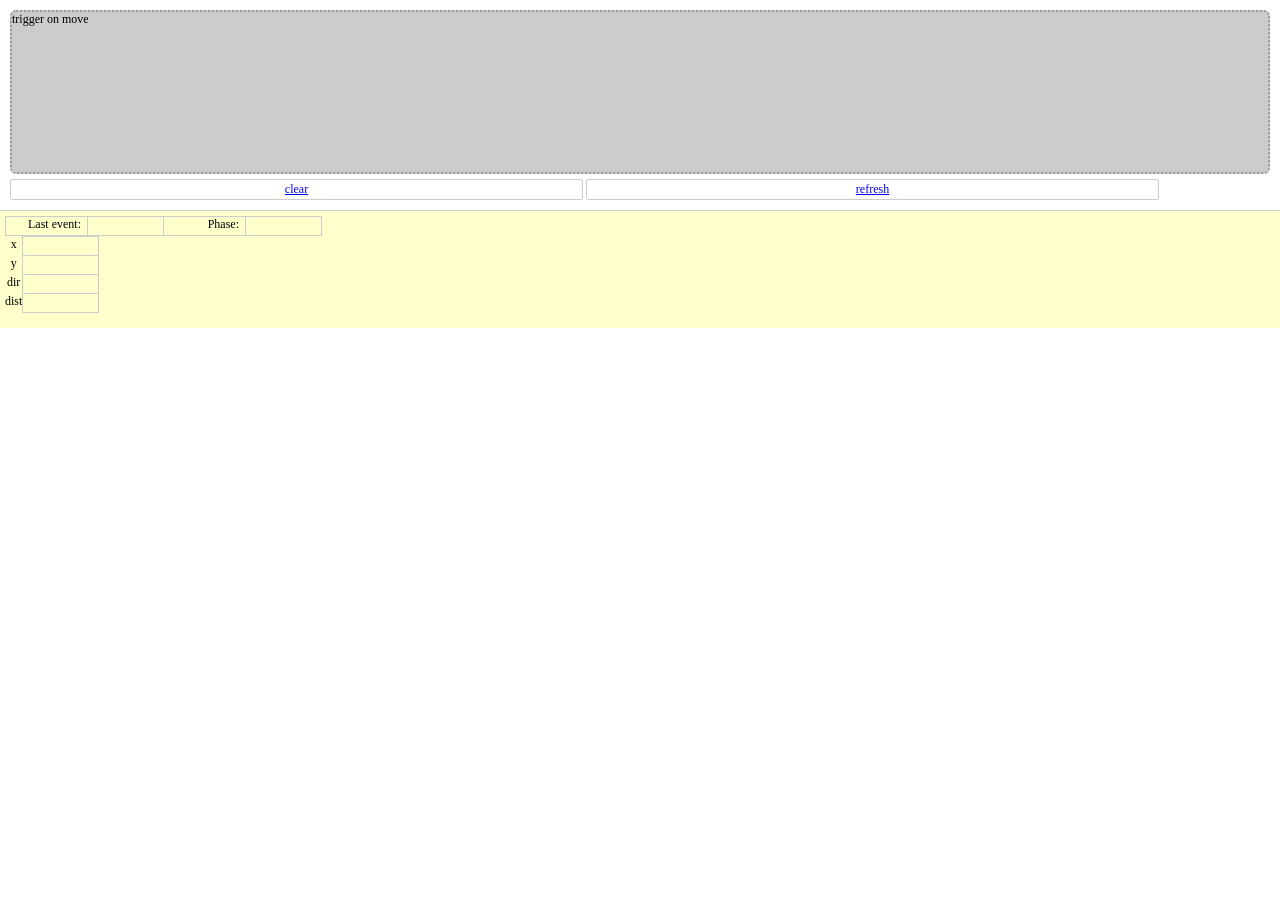
<file: index.html>
<!DOCTYPE html>
<!-- Conditional comment for mobile ie7 http://blogs.msdn.com/b/iemobile/ -->
<!--[if IEMobile 7 ]>		<html class="no-js iem7"> <![endif]-->
<!--[if (gt IEMobile 7)|!(IEMobile)]><!--> <html class="no-js"> <!--<![endif]-->
	<head>
		<meta charset="utf-8">
		
		<title>SimpleTouch plugin</title>
		
		<meta name="viewport" content="width=device-width, initial-scale=1.0, user-scalable=no">
		
		<link rel="stylesheet" href="css/reset.min.css">
		<link rel="stylesheet" href="css/touchtest.css">
		
		<script src="js/modernizr.custom.js"></script>
	</head>
	
	<body>
		
		<div class="test swipe">
			<div id="toucharea">trigger on move</div>
			<a class="action" href="#" id="clear">clear</a>
			<a class="action" href="touchEvents.html" id="refresh">refresh</a>
		</div>
		
		<div class="feedback" id="varlog">
			<table>
				<tr>
					<td class="th">Last event:</td>
					<td id="lasteventlog"></td>
					<td class="th">Phase:</td>
					<td id="phaselog"></td>
				</tr>
			</table>
			
			<table id="touchlog">
				<tr>
					<th>x</th>
					<td id="t0-x"></td>
				</tr>
				<tr>
					<th>y</th>
					<td id="t0-y"></td>
				</tr>
				<tr>
					<th>dir</th>
					<td id="t0-dir"></td>
				</tr>
				<tr>
					<th>dist</th>
					<td id="t0-dist"></td>
				</tr>
			</table>
		</div>
		<div class="feedback" id="log"></div>
		
		<script src="http://ajax.googleapis.com/ajax/libs/jquery/2.1.0/jquery.min.js"></script>
		<script src="js/jquery.simpleTouch.js"></script>
		<script src="js/jquery.simpleTouch-init.js"></script>
	</body>
</html>
</file>
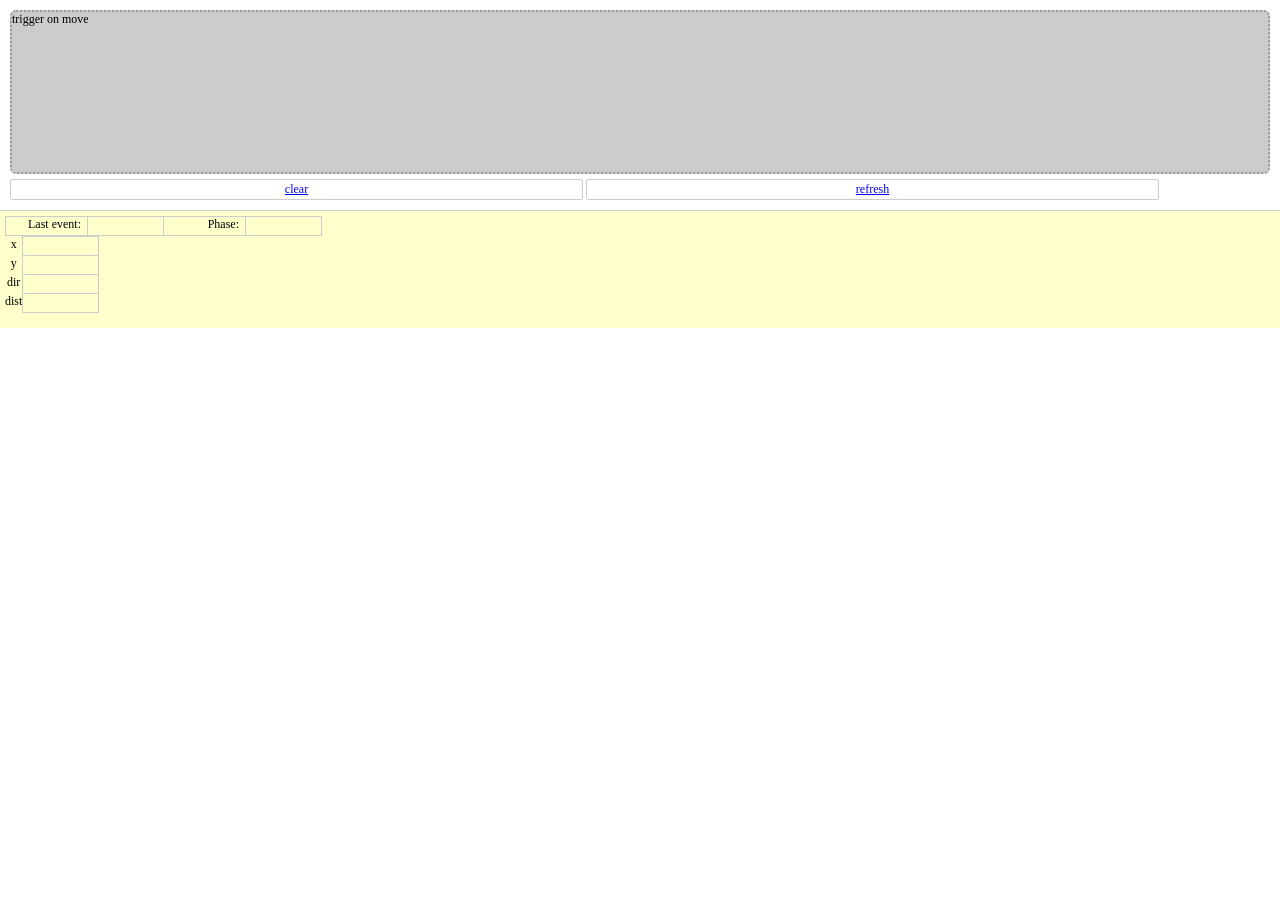
<file: demo-extended.html>
<!DOCTYPE html>
<!-- Conditional comment for mobile ie7 http://blogs.msdn.com/b/iemobile/ -->
<!--[if IEMobile 7 ]>		<html class="no-js iem7"> <![endif]-->
<!--[if (gt IEMobile 7)|!(IEMobile)]><!--> <html class="no-js"> <!--<![endif]-->
	<head>
		<meta charset="utf-8">
		
		<title>SimpleTouch plugin demo</title>
		
		<meta name="viewport" content="width=device-width, initial-scale=1.0, user-scalable=no">
		
		<link rel="stylesheet" href="css/reset.min.css">
		<link rel="stylesheet" href="css/touchtest.css">
		
		<script src="js/modernizr.custom.js"></script>
	</head>
	
	<body>
		
		<div class="test swipe">
			<div id="toucharea">trigger on move</div>
			<a class="action" href="#" id="clear">clear</a>
			<a class="action" href="touchEvents.html" id="refresh">refresh</a>
		</div>
		
		<div class="feedback" id="varlog">
			<table>
				<tr>
					<td class="th">Last event:</td>
					<td id="lasteventlog"></td>
					<td class="th">Phase:</td>
					<td id="phaselog"></td>
				</tr>
			</table>
			
			<table id="touchlog">
				<tr>
					<th>x</th>
					<td id="t0-x"></td>
				</tr>
				<tr>
					<th>y</th>
					<td id="t0-y"></td>
				</tr>
				<tr>
					<th>dir</th>
					<td id="t0-dir"></td>
				</tr>
				<tr>
					<th>dist</th>
					<td id="t0-dist"></td>
				</tr>
			</table>
		</div>
		<div class="feedback" id="log"></div>
		
		<script src="http://ajax.googleapis.com/ajax/libs/jquery/2.1.0/jquery.min.js"></script>
		<script src="js/jquery.simpleTouch.js"></script>
		<script src="js/jquery.simpleTouch-init-extended.js"></script>
	</body>
</html>
</file>
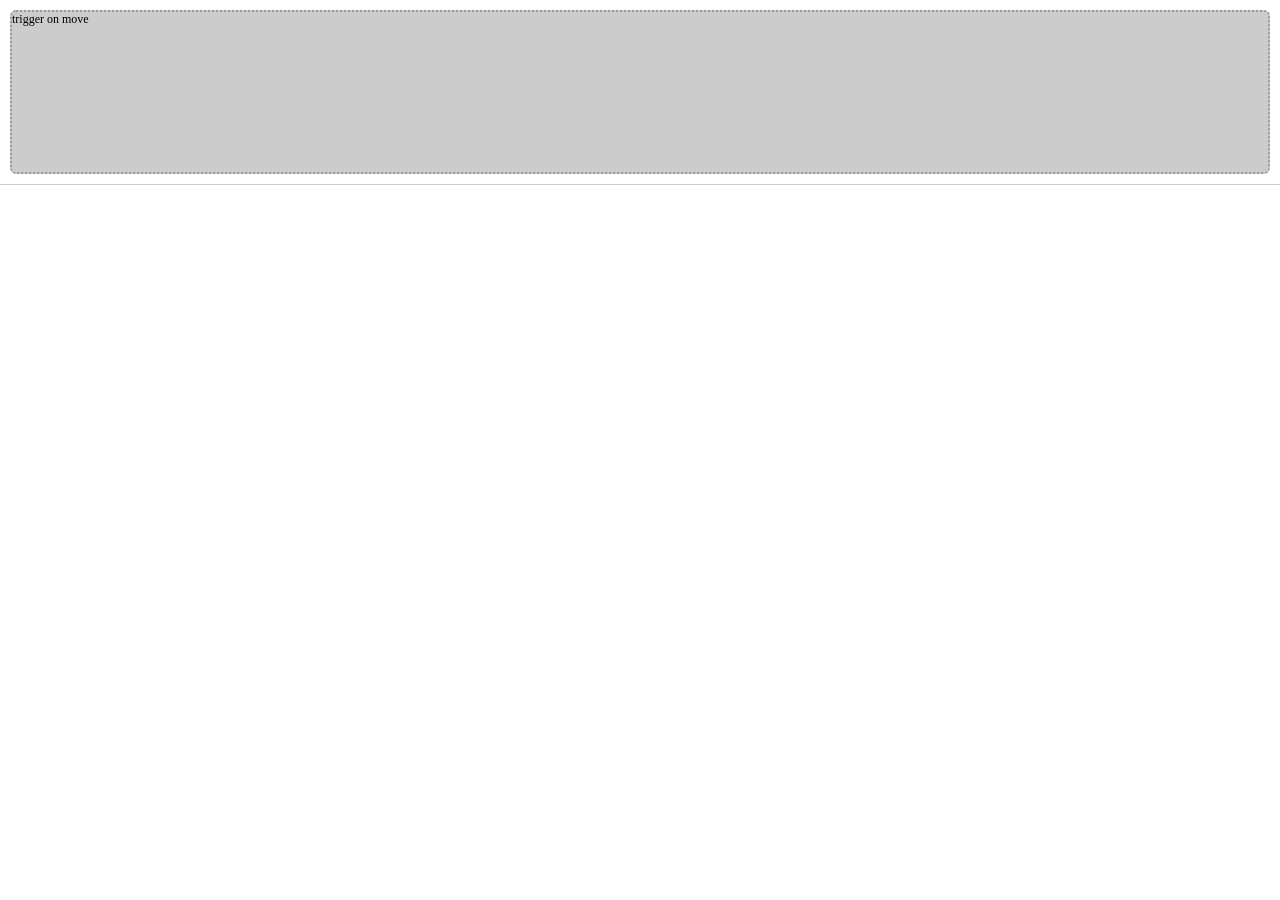
<file: demo.html>
<!DOCTYPE html>
<!-- Conditional comment for mobile ie7 http://blogs.msdn.com/b/iemobile/ -->
<!--[if IEMobile 7 ]>		<html class="no-js iem7"> <![endif]-->
<!--[if (gt IEMobile 7)|!(IEMobile)]><!--> <html class="no-js"> <!--<![endif]-->
	<head>
		<meta charset="utf-8">
		
		<title>SimpleTouch plugin demo</title>
		
		<meta name="viewport" content="width=device-width, initial-scale=1.0, user-scalable=no">
		
		<link rel="stylesheet" href="css/reset.min.css">
		<link rel="stylesheet" href="css/touchtest.css">
		
		<script src="js/modernizr.custom.js"></script>
	</head>
	
	<body>
		
		<div class="test swipe">
			<div id="toucharea">trigger on move</div>
		</div>
		
		
		<script src="http://ajax.googleapis.com/ajax/libs/jquery/2.1.0/jquery.min.js"></script>
		<script src="js/jquery.simpleTouch.js"></script>
		<script src="js/jquery.simpleTouch-init.js"></script>
	</body>
</html>
</file>
<file: css/touchtest.css>
* {
	/* disable iPhone popupjes voor select, open etc */
	-webkit-touch-callout: none;
	/*Disable selection/Copy of UIWebView*/
	-webkit-user-select: none;
}

body {
	font-family: 'trebuchet ms';
	font-size: 12px;
}

.test {
	border-bottom: 1px solid #ccc;
	padding: 10px;
}

#toucharea {
	margin: 0 auto 0;
	height: 160px;
	background: #ccc;
	border: 2px dotted #999;
	-moz-border-radius: 6px;
	-webkit-border-radius: 6px;
	border-radius: 6px;
}
td {
	width: 75px;
	height: 1.5em;
	border: 1px solid #ccc;
}
.th {
	padding-right: 0.5em;
	text-align: right;
}
.feedback {
	padding: 5px;
	background: #ffc;
}

.action {
	display: inline-block;
	margin-top: 5px;
	border: 1px solid #ccc;
	padding: 2px;
	width: 45%;
	border-radius: 2px;
	text-align: center;
}
#clear:hover {
	text-decoration: none;
}
</file>
